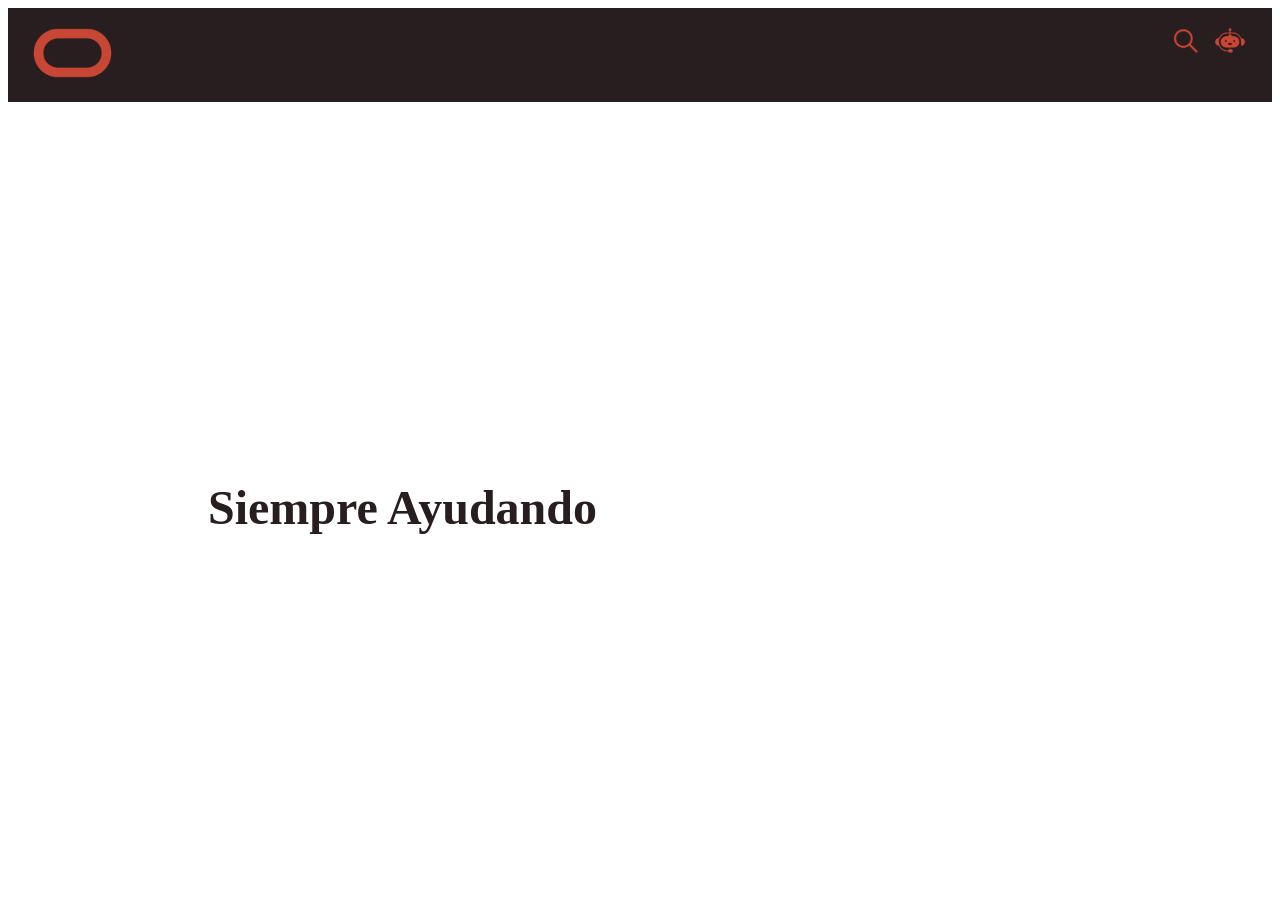
<file: index.html>
<!DOCTYPE html>
<html lang="es"


<head>
    <meta charset="utf-8">
    <title>Oracle Web SDK Sample</title>
    <link rel="shortcut icon" href="">
    <link rel="stylesheet" href="css/style.css">
    <script src="scripts/scripts.js"></script>
    <script src="scripts/settings.js"></script>
    <script src="scripts/web-sdk.js" onload="initiateSDK()"></script>
</head>


<body>
    <div>
        <header class="header">
            <img src="8.png" alt="Logo" class="logo">
            <img src="9.png" alt="Logo" class="menu_button">
            <img src="10.png" alt="Logo" class="menu_button">
        </header>

    </div>

    <div>
        <section class="content">
            <h2 id="contentText" class="fade-in-out">Siempre Ayudando</h2>
        </section>

        <!-- Add the widget container tags here -->

        <footer class="footer">
            <p></p>
        </footer>
    <div>

</body>

</html>
</file>
<file: css/style.css>
/* Logo styles */
.logo {
    max-width: 100px;
    max-height: 50px;
  }
  
  .logo:hover {
    background-color: #291E1F;
     opacity: 0.8;
  }
  
  .menu_button {
    max-width: 50px;
    max-height: 25px;
    float:right;
    display: inline-block;
  }
  
  .menu_button:hover {
    background-color: #291E1F;
    opacity: 0.8;
  }
  
  .header {
      background-color: #291E1F;
      color: white;
      padding: 20px;
      align-items: center;
  
  }
  
  .logo-container {
      max-height: 30px; 
      background-color: #444
  }
  
  
  
  .logo img {
        max-width: 1%;
        height: 1cm;
  }
  
  .button {
    background-color: white;
    color: black;
    padding: 10px;
    border: none;
    cursor: pointer;
  }
  .footer {
      text-align: center;
       color: #48494b;
       padding: 30px;
       font-family:Helvetica Neue;
       clear: both;
  }
   .content {
     color: #291E1F;
     padding: 60px;
     margin: 20px ;
     position: absolute;
     top: 40%;
     left: 10%;
     font-family:Helvetica Neue;
     font-size: 32px;
     
  }
   .chatbox {
      float: right;
  }
  .fade-in-out {
      opacity: 0;
      animation: fadeIn 3s ease-in-out forwards;
  }
  
  @keyframes fadeIn {
      from {
          opacity: 0;
          transform: translateY(-20px);
          
      }
      to {
          opacity: 1;
          transform: translateY(0);
      }
  }
  
  .fade-out-in {
      opacity: 1;
      animation: fadeOut 3s ease-in-out forwards;
    
  }
  
  @keyframes fadeOut {
      from {
          opacity: 1;
          transform: translateY(0);
      }
      to {
          opacity: 0;
          transform: translateY(20px);
      }
  }
  
  .fade-in-out.show {
      opacity: 1;
  }
</file>
